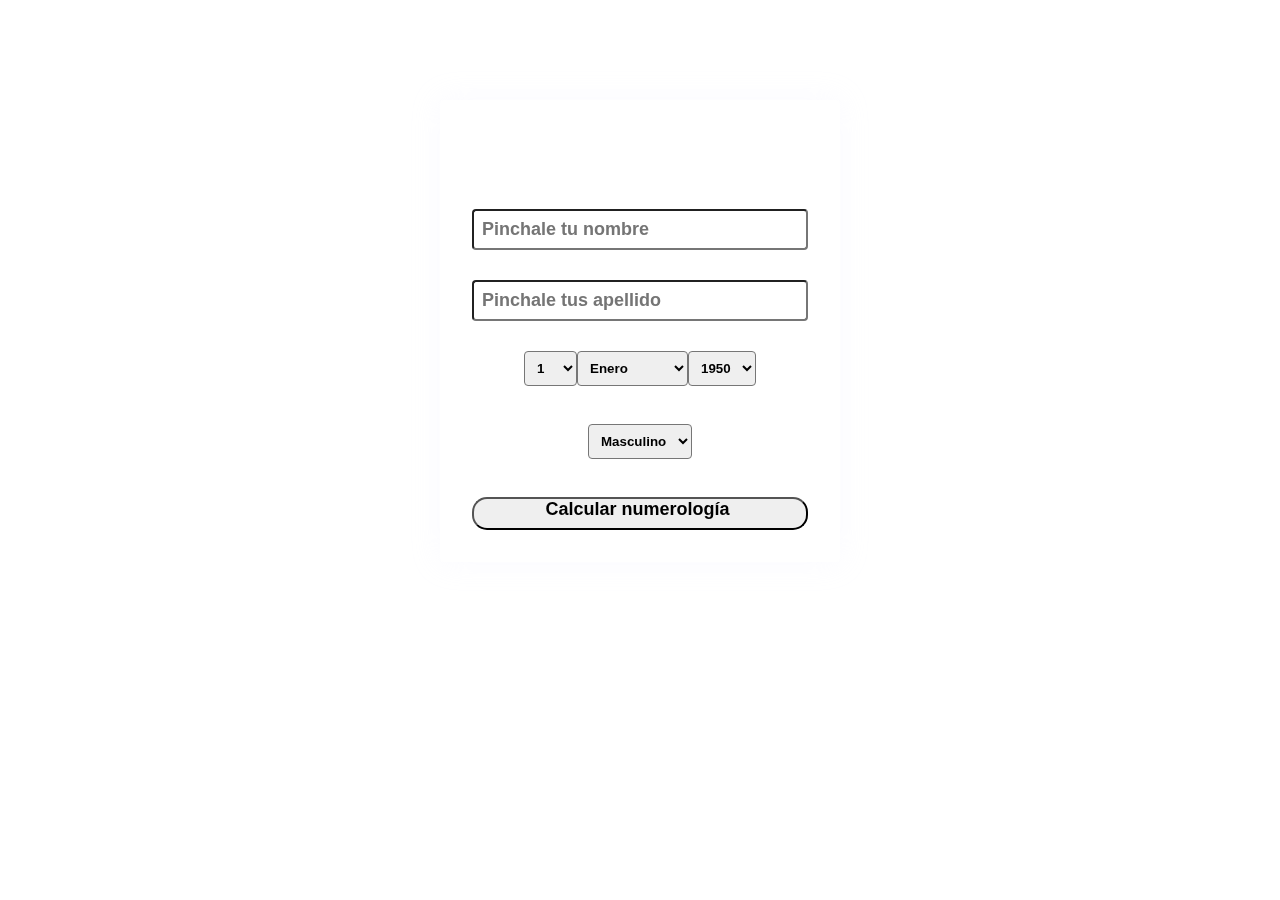
<file: numerology.html>
<!DOCTYPE html>
<html lang="en">
  <head>
    <meta charset="UTF-8" />
    <meta name="viewport" content="width=device-width, initial-scale=1.0" />
    <title>Numerology</title>
    <link rel="stylesheet" href="./numerology.css" />
  </head>
  <body>
    <section class="form-register">
      <h4>CARTA NUMEROLÓGICA DE LA PERSONALIDAD DISICIATIVA</h4>
      <div class="nombre">
        <div class="block-name">
          <h5>NOMBRES</h5>
          <input
            class="name-input"
            type="text"
            placeholder="Pinchale tu nombre"
          />
        </div>
        <div class="block-lastName">
          <h5>APELLIDOS</h5>
          <input
            class="name-input"
            type="text"
            placeholder="Pinchale tus apellido"
          />
        </div>
      </div>

      <div class="date-sex">
        <h5>FECHA DE NACIMIENTO</h5>
        <div class="date">
          <select
            name="dia"
            id="day"
            class="birthdate"
            aria-label="Dia de nacimiento"
          >
            <option value="1">1</option>
            <option value="2">2</option>
            <option value="3">3</option>
            <option value="4">4</option>
            <option value="5">5</option>
            <option value="6">6</option>
            <option value="7">7</option>
            <option value="8">8</option>
            <option value="9">9</option>
            <option value="10">10</option>
            <option value="11">11</option>
            <option value="12">12</option>
            <option value="13">13</option>
            <option value="14">14</option>
            <option value="15">15</option>
            <option value="16">16</option>
            <option value="17">17</option>
            <option value="18">18</option>
            <option value="19">19</option>
            <option value="20">20</option>
            <option value="21">21</option>
            <option value="22">22</option>
            <option value="23">23</option>
            <option value="24">24</option>
            <option value="25">25</option>
            <option value="26">26</option>
            <option value="27">27</option>
            <option value="28">28</option>
            <option value="29">29</option>
            <option value="30">30</option>
            <option value="31">31</option>
          </select>

          <select
            class="birthdate"
            name="mes"
            aria-label="Mes de nacimiento"
            id="month"
          >
            <option value="1">Enero</option>
            <option value="2">Febrero</option>
            <option value="3">Marzo</option>
            <option value="4">Abril</option>
            <option value="5">Mayo</option>
            <option value="6">Junio</option>
            <option value="7">Julio</option>
            <option value="8">Agosto</option>
            <option value="9">Septiembre</option>
            <option value="10">Octubre</option>
            <option value="11">Noviembre</option>
            <option value="12">Diciembre</option>
          </select>

          <select
            class="birthdate"
            name="año"
            aria-label="Año de nacimiento"
            id="year"
          >
            <option value="1950">1950</option>
            <option value="1951">1951</option>
            <option value="1952">1952</option>
            <option value="1953">1953</option>
            <option value="1954">1954</option>
            <option value="1955">1955</option>
            <option value="1956">1956</option>
            <option value="1957">1957</option>
            <option value="1958">1958</option>
            <option value="1959">1959</option>
            <option value="1960">1960</option>
            <option value="1961">1961</option>
            <option value="1962">1962</option>
            <option value="1963">1963</option>
            <option value="1964">1964</option>
            <option value="1965">1965</option>
            <option value="1966">1966</option>
            <option value="1967">1967</option>
            <option value="1968">1968</option>
            <option value="1969">1969</option>
            <option value="1970">1970</option>
            <option value="1971">1971</option>
            <option value="1972">1972</option>
            <option value="1973">1973</option>
            <option value="1974">1974</option>
            <option value="1975">1975</option>
            <option value="1976">1976</option>
            <option value="1977">1977</option>
            <option value="1978">1978</option>
            <option value="1979">1979</option>
            <option value="1980">1980</option>
            <option value="1981">1981</option>
            <option value="1982">1982</option>
            <option value="1983">1983</option>
            <option value="1984">1984</option>
            <option value="1985">1985</option>
            <option value="1986">1986</option>
            <option value="1987">1987</option>
            <option value="1988">1988</option>
            <option value="1989">1989</option>
            <option value="1990">1990</option>
            <option value="1991">1991</option>
            <option value="1992">1992</option>
            <option value="1993">1993</option>
            <option value="1994">1994</option>
            <option value="1995">1995</option>
            <option value="1996">1996</option>
            <option value="1997">1997</option>
            <option value="1998">1998</option>
            <option value="1999">1999</option>
            <option value="2000">2000</option>
            <option value="2001">2001</option>
            <option value="2002">2002</option>
            <option value="2003">2003</option>
            <option value="2004">2004</option>
            <option value="2005">2005</option>
            <option value="2006">2006</option>
            <option value="2007">2007</option>
            <option value="2008">2008</option>
            <option value="2009">2009</option>
            <option value="2010">2010</option>
            <option value="2011">2011</option>
            <option value="2012">2012</option>
            <option value="2013">2013</option>
            <option value="2014">2014</option>
            <option value="2015">2015</option>
            <option value="2016">2016</option>
            <option value="2017">2017</option>
            <option value="2018">2018</option>
            <option value="2019">2019</option>
            <option value="2020">2020</option>
            <option value="2021">2021</option>
            <option value="2022">2022</option>
            <option value="2023">2023</option>
            <option value="2024">2024</option>
            <option value="2025">2025</option>
          </select>
        </div>
        <div class="sex-box">
          <h5>SEXO DE NACIMIENTO</h5>
          <div class="sex">
            <select name="sexo" id="sex" class="sex" aria-label="sexo">
              <option value="M">Masculino</option>
              <option value="F">Femenino</option>
              <option value="P">Putit@</option>
            </select>
          </div>
        </div>
      </div>

      <div class="button">
        <input type="button" value="Calcular numerología " />
      </div>
    </section>
  </body>
</html>
</file>
<file: numerology.css>
* {
  padding: 0;
  margin: 0;
  box-sizing: border-box;
  list-style: none;
}

body {
  background-image: url(https://i.ibb.co/qjGnzrn/starsback.jpg);
  background-position: center;
  background-repeat: repeat;
  background-size: cover;
  display: flex;
  align-items: center;
  justify-content: center;
}

.form-register {
  width: 400px;
  padding: 30px;
  margin: auto;
  margin-top: 100px;
  border-radius: 4px;
  font-family: "Gill Sans", "Gill Sans MT", Calibri, "Trebuchet MS", sans-serif;
  color: white;
  backdrop-filter: blur(5px);
  box-shadow: 0px 0px 30px rgba(227, 228, 255, 0.18);
  border: 2px solid rgba(255, 255, 255, 0.18);
}

.form-register h4 {
  font-size: 18px;
  margin-bottom: 20px;
}

.name-input {
  width: 100%;
  padding: 8px;
  border-radius: 4px;
  margin-bottom: 15px;
  font-size: 18px;
  font-weight: 600;
}

.birthdate {
  padding: 8px;
  border-radius: 4px;
  font-weight: 600;
}

.date {
  display: flex;
  align-items: center;
  justify-content: center;
  margin-bottom: 15px;
}

.date-sex h5 {
  display: flex;
  justify-content: center;
}

.sex {
  display: flex;
  align-items: center;
  justify-content: center;
  padding: 8px;
  border-radius: 4px;
  font-weight: 600;
  margin-bottom: 15px;
}

.button {
  display: flex;
  align-items: center;
  justify-content: center;
}

.button input {
  width: 100%;
  padding-bottom: 8px;
  border-radius: 15px;
  font-size: 18px;
  font-weight: 800;
}
</file>
